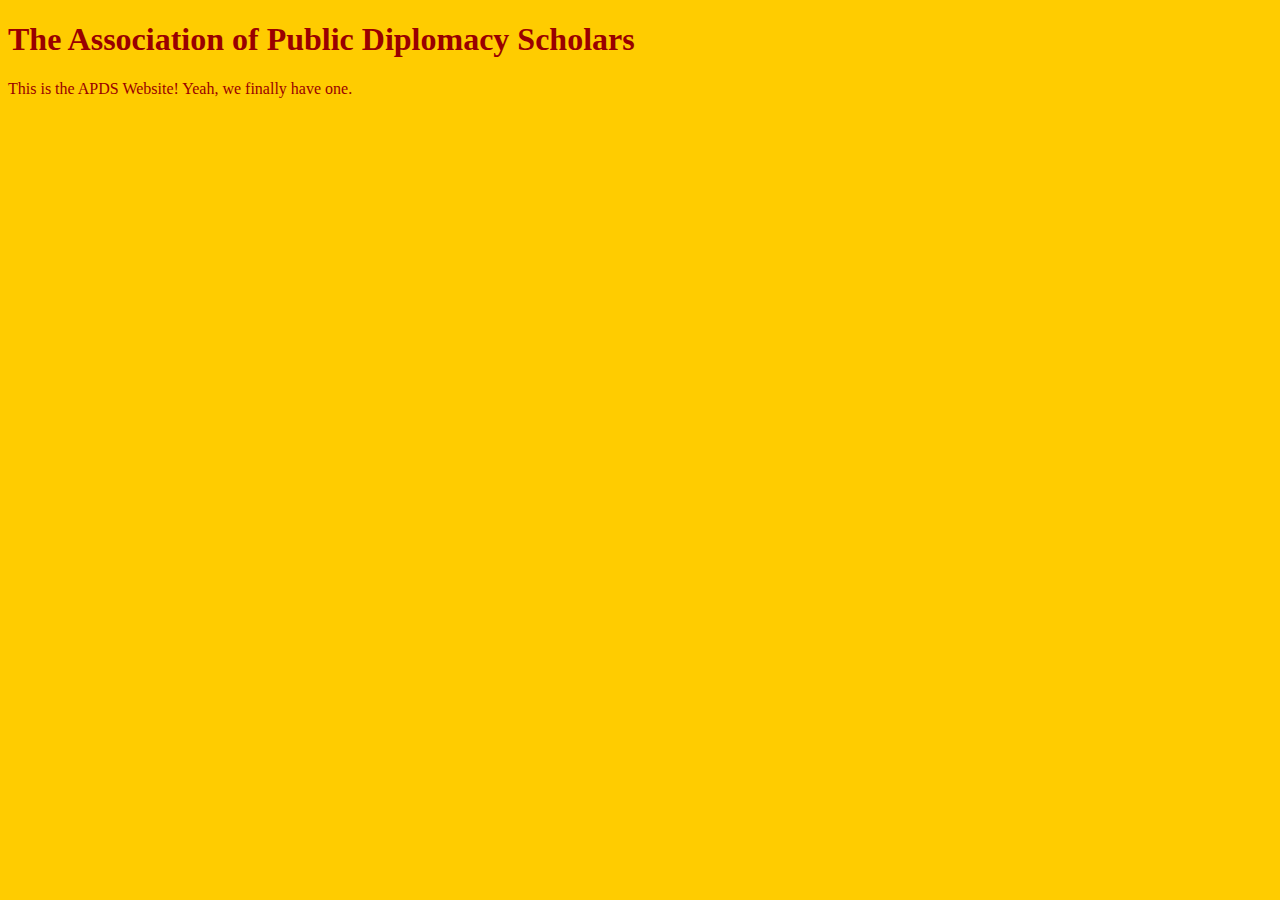
<file: index.html>
<!DOCTYPE html>
<html>
<head>
	<title>Association of Public Diplomacy Scholars</title>
	<link rel="stylesheet" type="text/css" href="css/main.css">
</head>
<body>
	<h1>The Association of Public Diplomacy Scholars</h1>
<p>
	This is the APDS Website! Yeah, we finally have one.
</p>
</body>
</html>
</file>
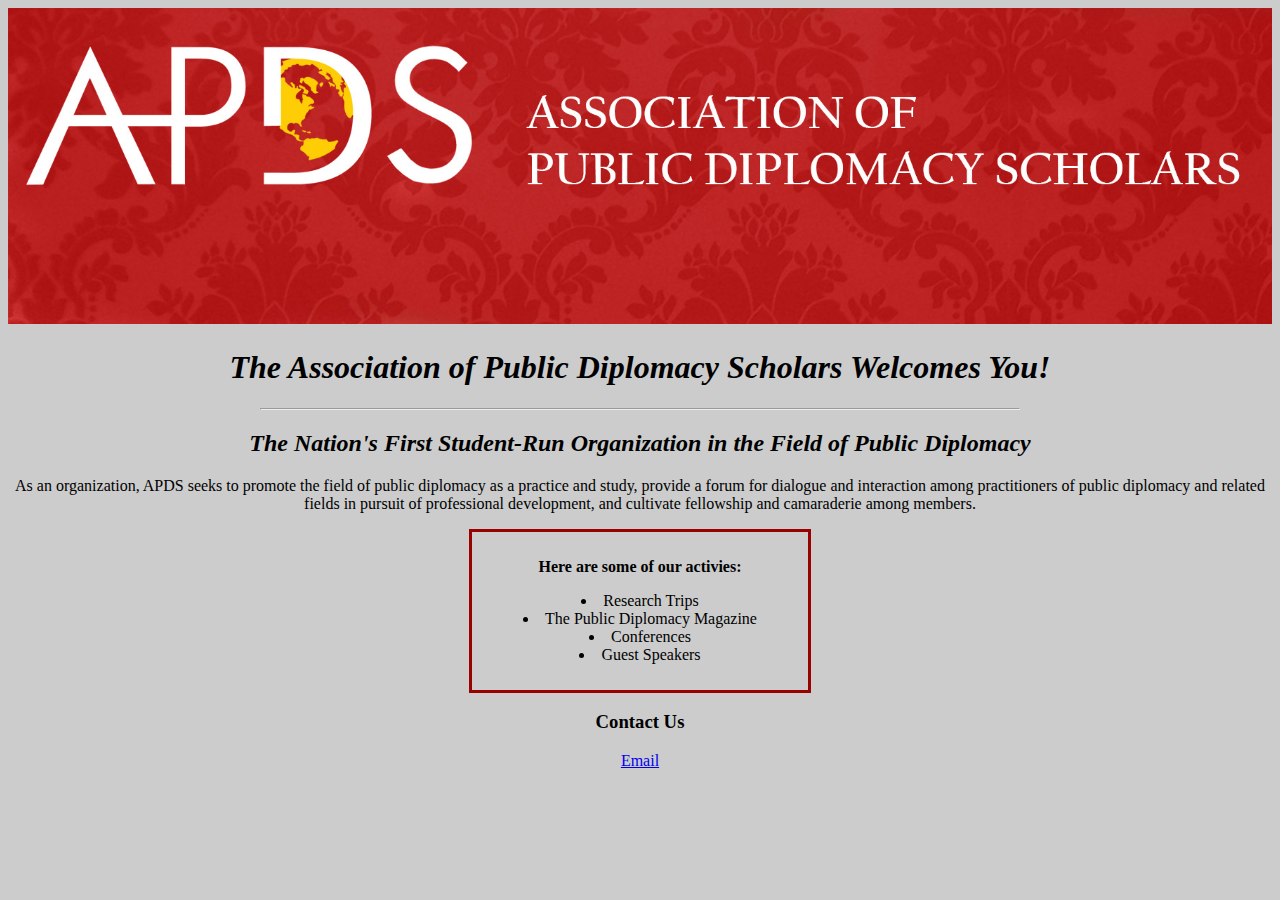
<file: Unit3/index.html>
<!DOCTYPE html>
<html>

<head>
	<title>APDS Homepage</title>
	<link rel="stylesheet" type="text/css" href="stylesheet.css">
	
</head>

<body>
<div id="logo"> <img src="images/apdsheader.jpg"></div>
<div><h1> The Association of Public Diplomacy Scholars Welcomes You!</h1></div>
<hr>
<h2 id="slogan">The Nation's First Student-Run Organization in the Field of Public Diplomacy</h2>
<p id="background"> 
As an organization, APDS seeks to promote the field of public diplomacy as a practice and study, provide a forum for dialogue and interaction among practitioners of public diplomacy and related fields in pursuit of professional development, and cultivate fellowship and camaraderie among members.
</p>

<div id="listinfo">
<p id="infolist">Here are some of our activies:</p>
<ul id="list">
<li>Research Trips</li>
<li>The Public Diplomacy Magazine</li>
<li>Conferences</li>
<li>Guest Speakers</li>
</ul>
</div>

<h3>Contact Us</h3>
<p><a href="mailto:uscpublicdiplomacy@usc.edu?Subject=APDS%20Inquiry"target="_top">Email</a>

</body>
</html>
</file>
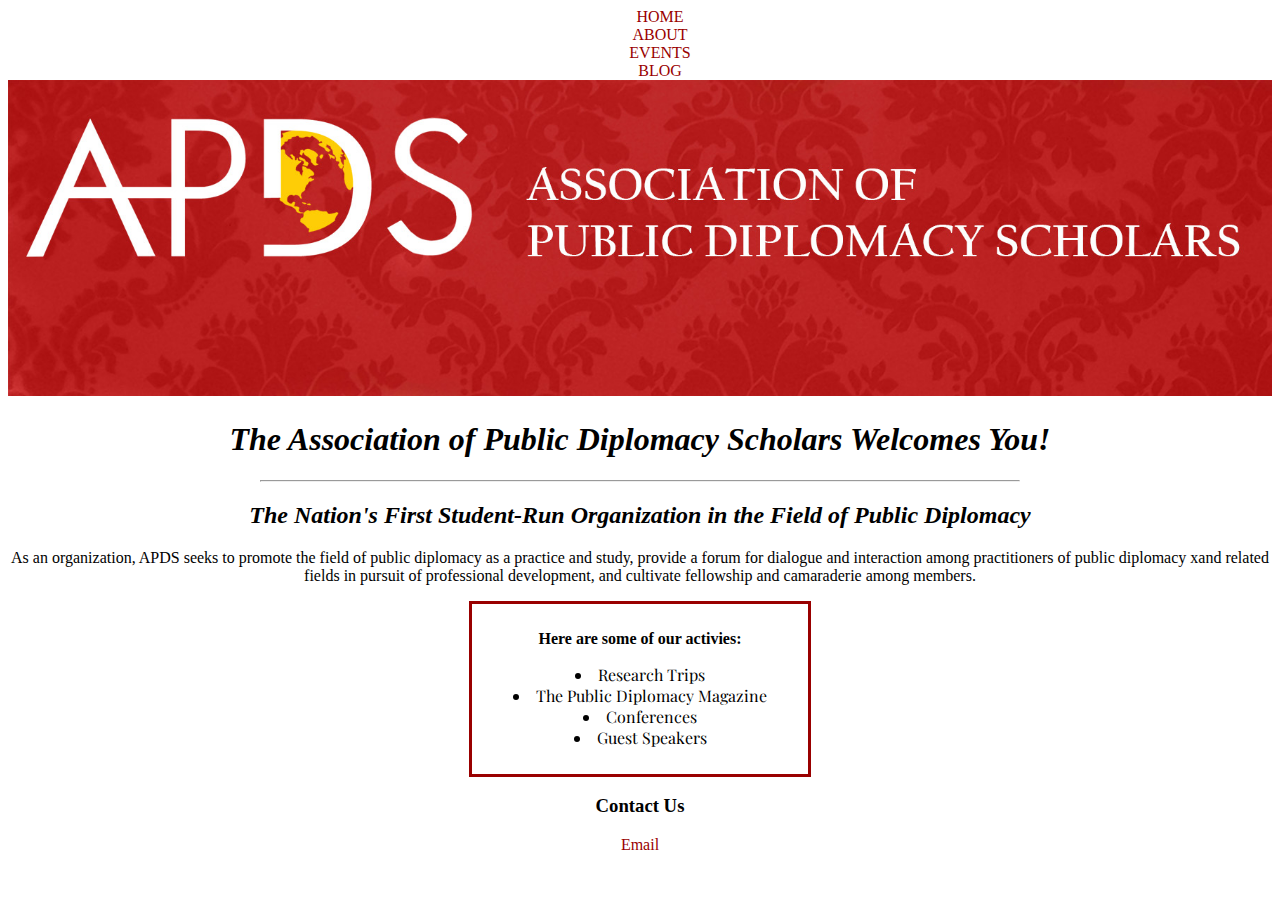
<file: Unit3_4/index.html>
<!DOCTYPE html>
<html>

<head>
	<title>APDS Homepage</title>
	<link rel="stylesheet" type="text/css" href="stylesheet.css">
	
</head>
<body>
<nav>
	<ul id="navbar">
	<li><a href='home' class="navlist"> Home</a></li>
	<li><a href='about' class="navlist">About</a></li>
	<li><a href='events' class="navlist">Events</a></li>
	<li><a href='blog' class="navlist">Blog</a></li>
</ul>
</nav>
<div id="logo"> <img src="images/apdsheader.jpg"></div>
<div><h1> The Association of Public Diplomacy Scholars Welcomes You!</h1></div>
<hr>
<h2 id="slogan">The Nation's First Student-Run Organization in the Field of Public Diplomacy</h2>
<p id="background"> 
As an organization, APDS seeks to promote the field of public diplomacy as a practice and study, provide a forum for dialogue and interaction among practitioners of public diplomacy xand related fields in pursuit of professional development, and cultivate fellowship and camaraderie among members.
</p>

<div id="listinfo">
<p id="infolist">Here are some of our activies:</p>
<ul id="list">
<li>Research Trips</li>
<li>The Public Diplomacy Magazine</li>
<li>Conferences</li>
<li>Guest Speakers</li>
</ul>
</div>

<div>
<h3>Contact Us</h3>
<p><a href="mailto:uscpublicdiplomacy@usc.edu?Subject=APDS%20Inquiry"target="_top">Email</a>
</div>

</body>
</html>
</file>
<file: css/main.css>
body {
	background-color: #ffcc00
}
h1 {
	color: #990000;
}
p {
	color: #990000;
}
</file>
<file: Unit3/stylesheet.css>
body {
	text-align: center;
	background-color:#CCCCCC;
}
h1 {
	font-family: "Times New Roman" , Times, serif;
	font-style: oblique; 

}
hr {
	width:60%;
}

img {
	max-width: 100%;
	height: auto;
}
#slogan {
	font-style: italic;
}
#background {
	text-align: center;
}
#listinfo {
	margin: auto;
	width: 25%;
	border: 3px solid #990000;
	padding: 10px;
}
#infolist {
	font-weight: 900;
}
#list {
	list-style-position: inside;
	list-style-type: disc;
	text-indent: -1em;
	padding-left: 1em;
	}
</file>
<file: Unit3_4/stylesheet.css>
@import url(http://fonts.googleapis.com/css?family=Playfair+Display:400,700,900);
body {
	text-align: center;
}
h1 {
	font-family: "Times New Roman", Times, serif;
	font-style: oblique; 
}
hr {
	width:60%;
}

#logo {
	width: 100%;
	max-width: 1800px;
	display: block;
	margin-left: auto;
	margin-right: auto;
}
#logo img {
	width: 100%;
}
a:active, a:link {
	color: #990000;
	text-decoration: none;
}
a:visited {
	color: #FFCC00;
}
.navlist li {
	display: inline;
	padding: .2em;
}
#navbar {
	list-style: none;
	margin: 0;
	padding:; 0;
	text-transform: uppercase;
	position: relative;
}
#slogan {
	font-style: italic;
}
#background {
	text-align: center;
}
#listinfo {
	margin: auto;
	width: 25%;
	border: 3px solid #990000;
	padding: 10px;
}
#infolist {
	font-weight: 900;
}
#list {
	list-style-position: inside;
	list-style-type: disc;
	text-indent: -1em;
	padding-left: 1em;
	font-family: 'Playfair Display', serif;
</file>
